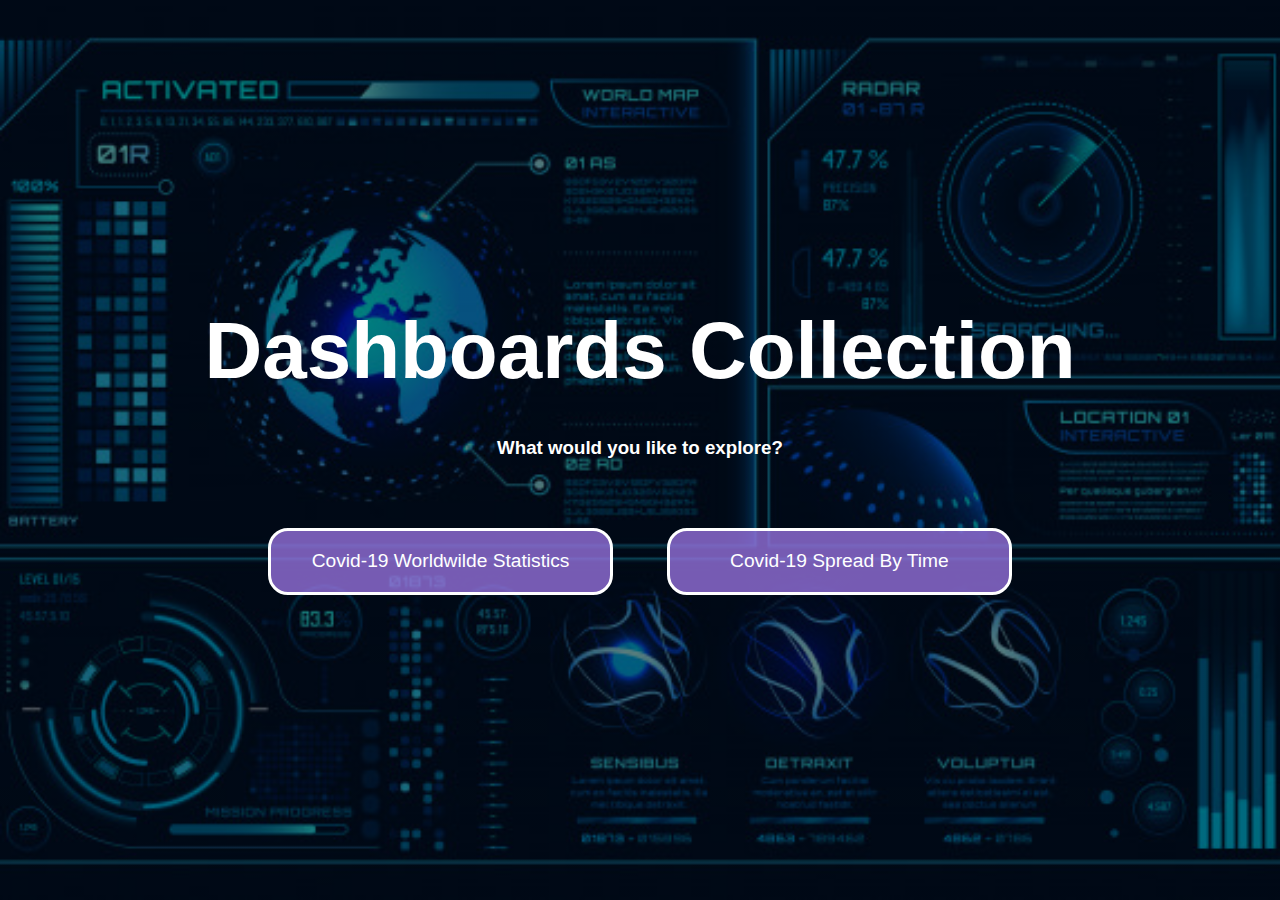
<file: index.html>
<!DOCTYPE html>
<html>

<head>
    <title>Dashboards</title>
    <link rel="stylesheet" href="style.css">
</head>
    <body>
        <section class="text">
            <div class="text-inner">
                <h1>Dashboards Collection</h1>
                <h3>What would you like to explore?</h3>
                <a href="covid.html" class="btn">Covid-19 Worldwilde Statistics</a>
                <a href="covid-spread.html" class="btn2">Covid-19 Spread By Time</a>
            </div>
        </section>
    </body>
</html>
</file>
<file: style.css>
body {
    margin: 0;
    font-family: sans-serif;
}

.text {
    /* Sizing */
    width: 100vw;
    height: 100vh;
    
    /* Flexbox stuff */
    display: flex;
    justify-content: center;
    align-items: center;
    
    /* Text styles */
    text-align: center;
    color: white;
    
    /* Background styles */
    background-image: linear-gradient(rgba(0, 0, 0, 0.5),rgba(0, 0, 0, 0.5)), url('images/background.jpeg');
    background-size: cover;
    background-position: center center;
    background-repeat: no-repeat;
    background-attachment: fixed;
}

.text h1 {
    /* Text styles */
    font-size: 5em;
    
    /* Margins */
    margin-top: 0;
    margin-bottom: 0.5em;
}

.text .btn {
       /* Positioning and sizing */
    display: inline-block;
    width: 300px;
    
    /* Padding and margins */
    padding: 1em;
    margin-top: 50px;
    margin-left: auto;
    margin-right: auto;
    
    /* Text styles */
    color: white;
    text-decoration: none;
    font-size: 1.2em;
    
    /* Border styles */
    border: 3px solid white;
    border-radius: 20px;
    
    /* Background styles */
    background-color: rgba(147, 112, 219, 0.8);
}

.text .btn2 {
       /* Positioning and sizing */
    display: inline-block;
    width: 300px;
    
    /* Padding and margins */
    padding: 1em;
    margin-top: 50px;
    margin-left: 50px;
    margin-right: auto;
    
    /* Text styles */
    color: white;
    text-decoration: none;
    font-size: 1.2em;
    
    /* Border styles */
    border: 3px solid white;
    border-radius: 20px;
    
    /* Background styles */
    background-color: rgba(147, 112, 219, 0.8);
}
</file>
